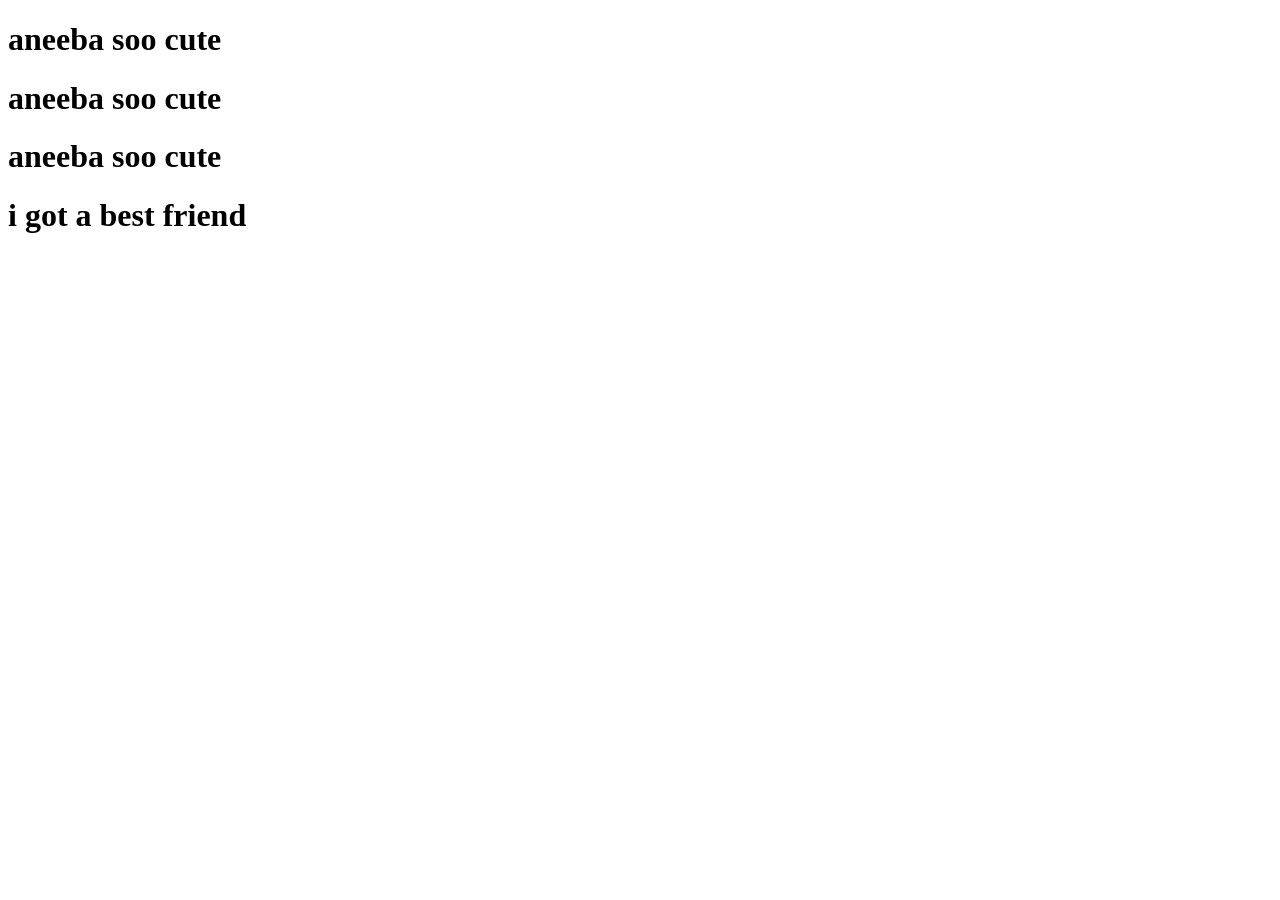
<file: index.html>
<!DOCTYPE html>
<html lang="en">
<head>
    <meta charset="UTF-8">
    <meta name="viewport" content="width=device-width, initial-scale=1.0">
    <title>Document</title>
</head>
<body>
    
<h1>aneeba soo cute </h1>
<h1>aneeba soo cute </h1>
<h1>aneeba soo cute </h1>
<h1>i got a best friend</h1>
</body>
</html>
</file>
